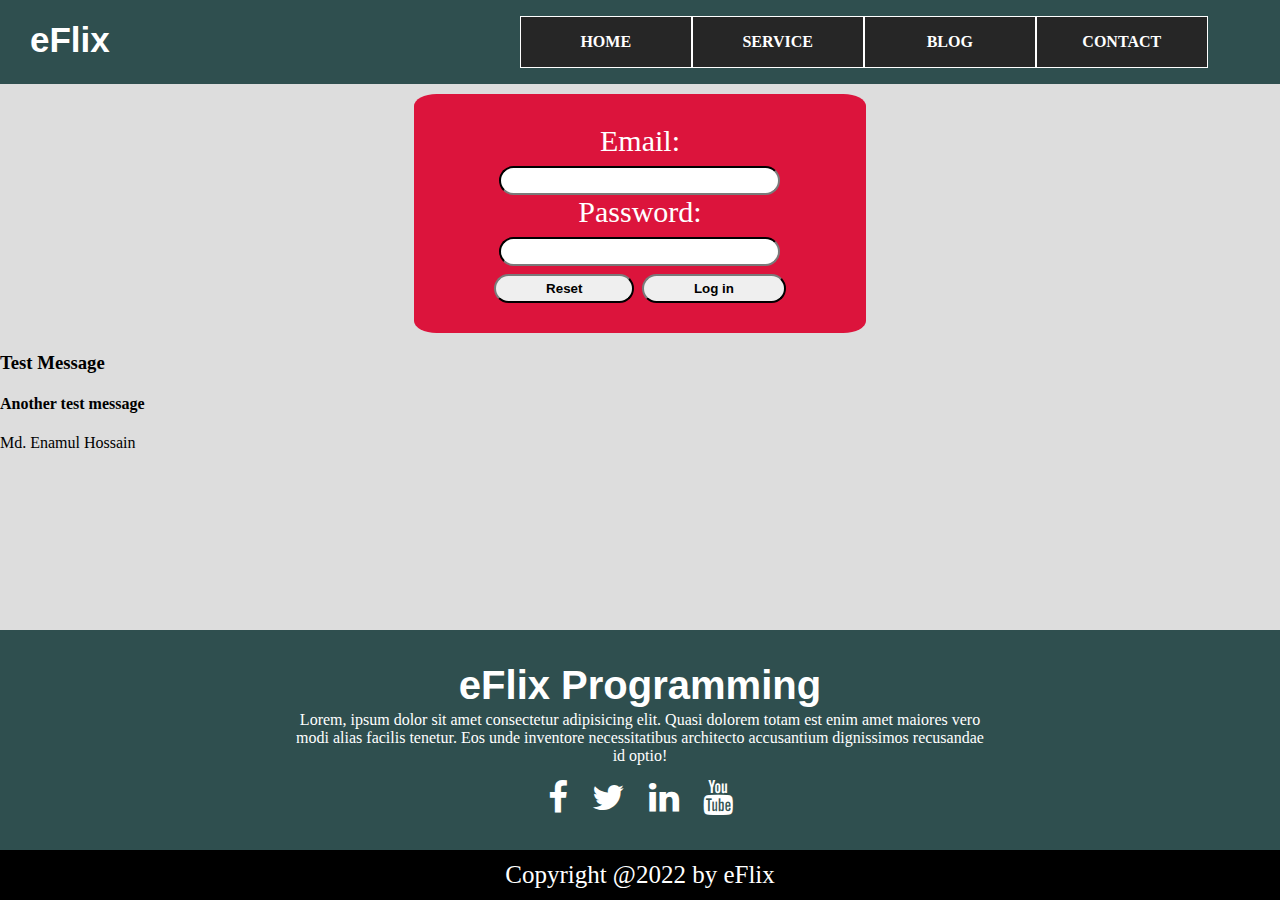
<file: HTML/index.html>
<!DOCTYPE html>
<html lang="en">
<head>
    <meta charset="UTF-8">
    <meta http-equiv="X-UA-Compatible" content="IE=edge">
    <meta name="viewport" content="width=device-width, initial-scale=1.0">
    <link rel="stylesheet" href="/css/style.css">
    <title>HTMl BASIC</title>
    <link rel="preconnect" href="https://fonts.googleapis.com">
    <link rel="preconnect" href="https://fonts.gstatic.com" crossorigin>
    <link href="https://fonts.googleapis.com/css2?family=Inconsolata:wght@300&display=swap" rel="stylesheet">
    <link rel="stylesheet" href="https://cdnjs.cloudflare.com/ajax/libs/font-awesome/4.7.0/css/font-awesome.min.css">
</head>
<body>
    <!-- Header -->
     <header>
        <div class="logo">
            eFlix
        </div>
        <div class="navbar">
            <ul>
                <li><a href="#">Home</a></li>
                <li><a href="#">Service</a>
                    <ul>
                        <li><a href="">HTML</a></li>
                        <li><a href="">Css</a></li>
                        <li><a href="">JS</a></li>
                    </ul>
                </li>
                <li><a href="#">Blog</a></li>
                <li><a href="#">Contact</a></li>
            </ul>
        </div>
    </header>

    <!-- Form -->

    <div class="form1">
        <form action="#" method="GET">
            Email: <br>
            <input type="text" name="email" id="email"><br>
            Password: <br>
            <input type="password" name="password" id="password"><br>
            <input type="reset" value="Reset" class="btn">
            <input type="submit" value="Log in" class="btn">
        </form>
    </div>

    <!-- Footer -->
    <footer>
        <div class="name">
            <h2>eFlix Programming</h2>
        </div>
        <div class="text">
            <p>Lorem, ipsum dolor sit amet consectetur adipisicing elit. Quasi dolorem totam est enim amet maiores vero modi alias facilis tenetur. Eos unde inventore necessitatibus architecto accusantium dignissimos recusandae id optio!</p>
        </div>
        <div class="icon">
            <i class="fa fa-facebook"></i>
            <i class="fa fa-twitter"></i>
            <i class="fa fa-linkedin"></i>
            <i class="fa fa-youtube"></i>
        </div>

        <div class="copy">
            Copyright @2022 by eFlix
        </div>

    </footer>

    <h3>Test Message</h3>
    <h4>Another test message</h4>
    <p>Md. Enamul Hossain</p>
</body>
</html>
</file>
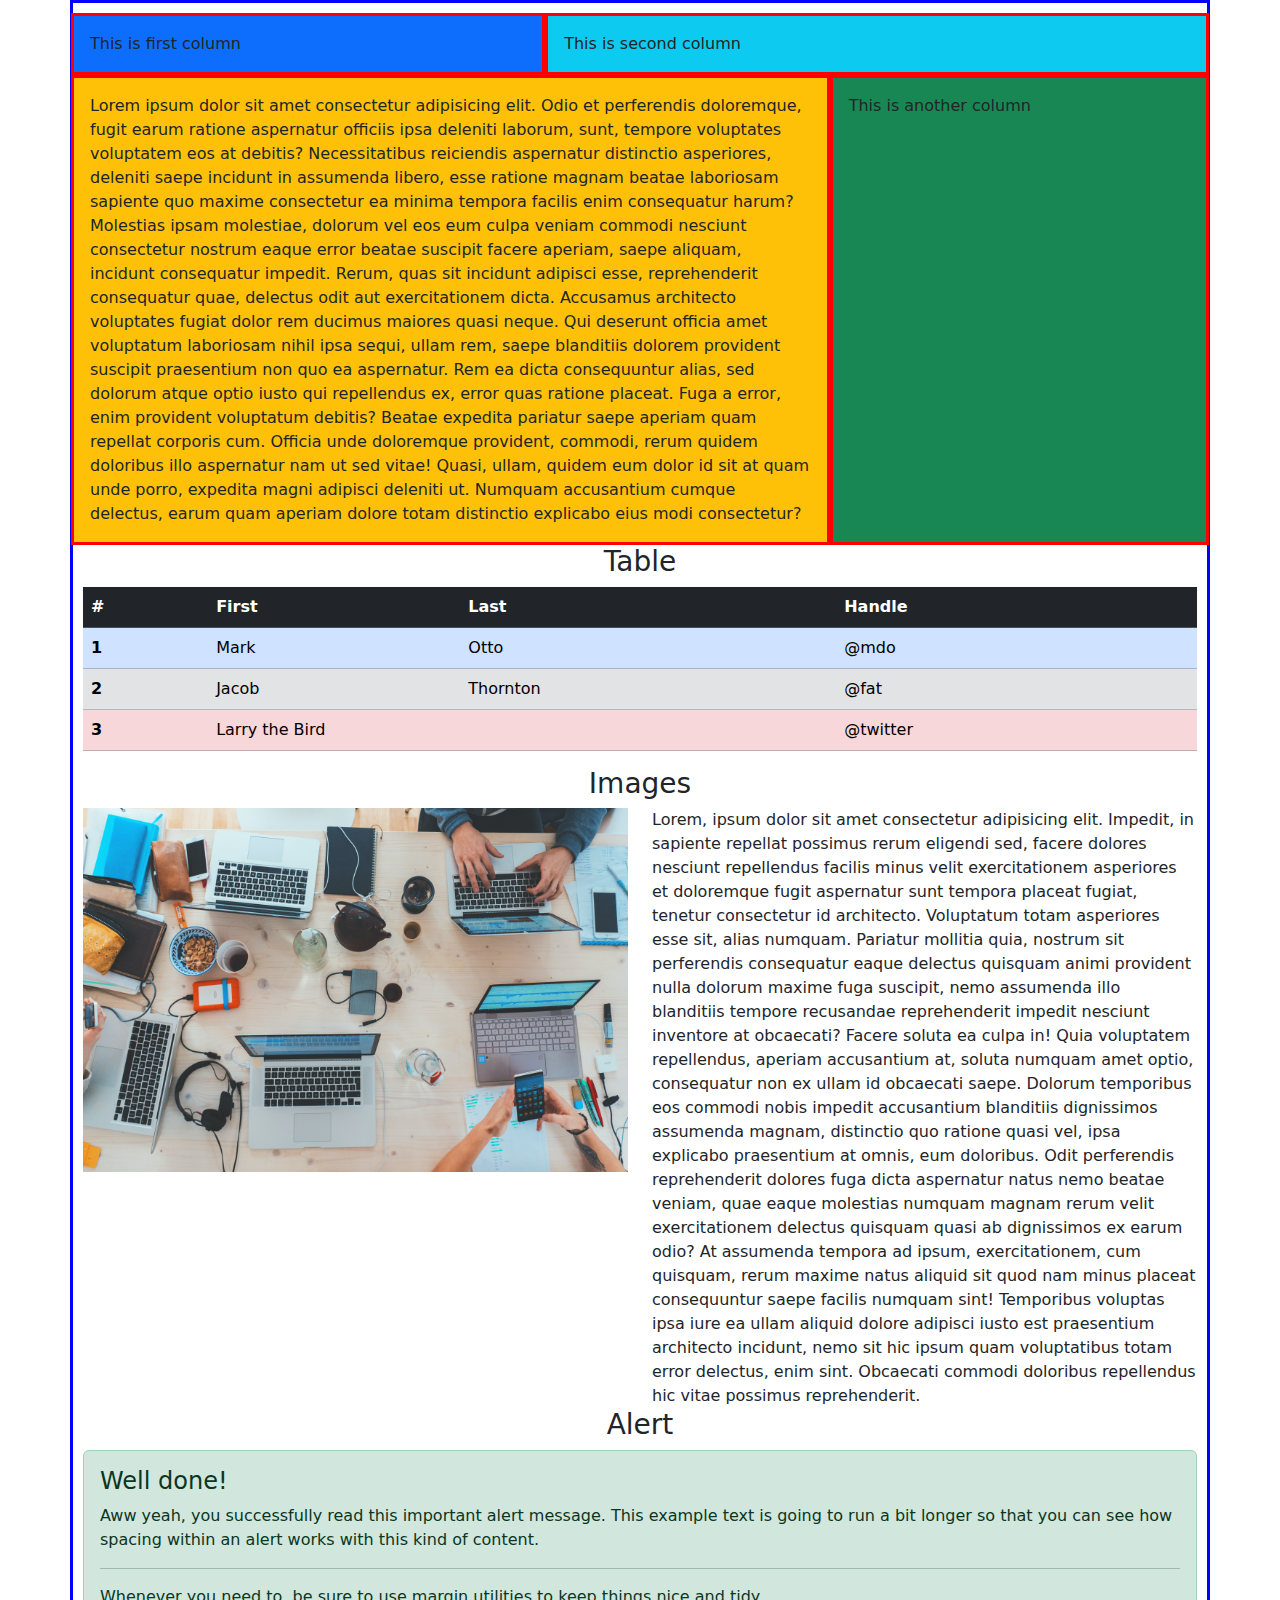
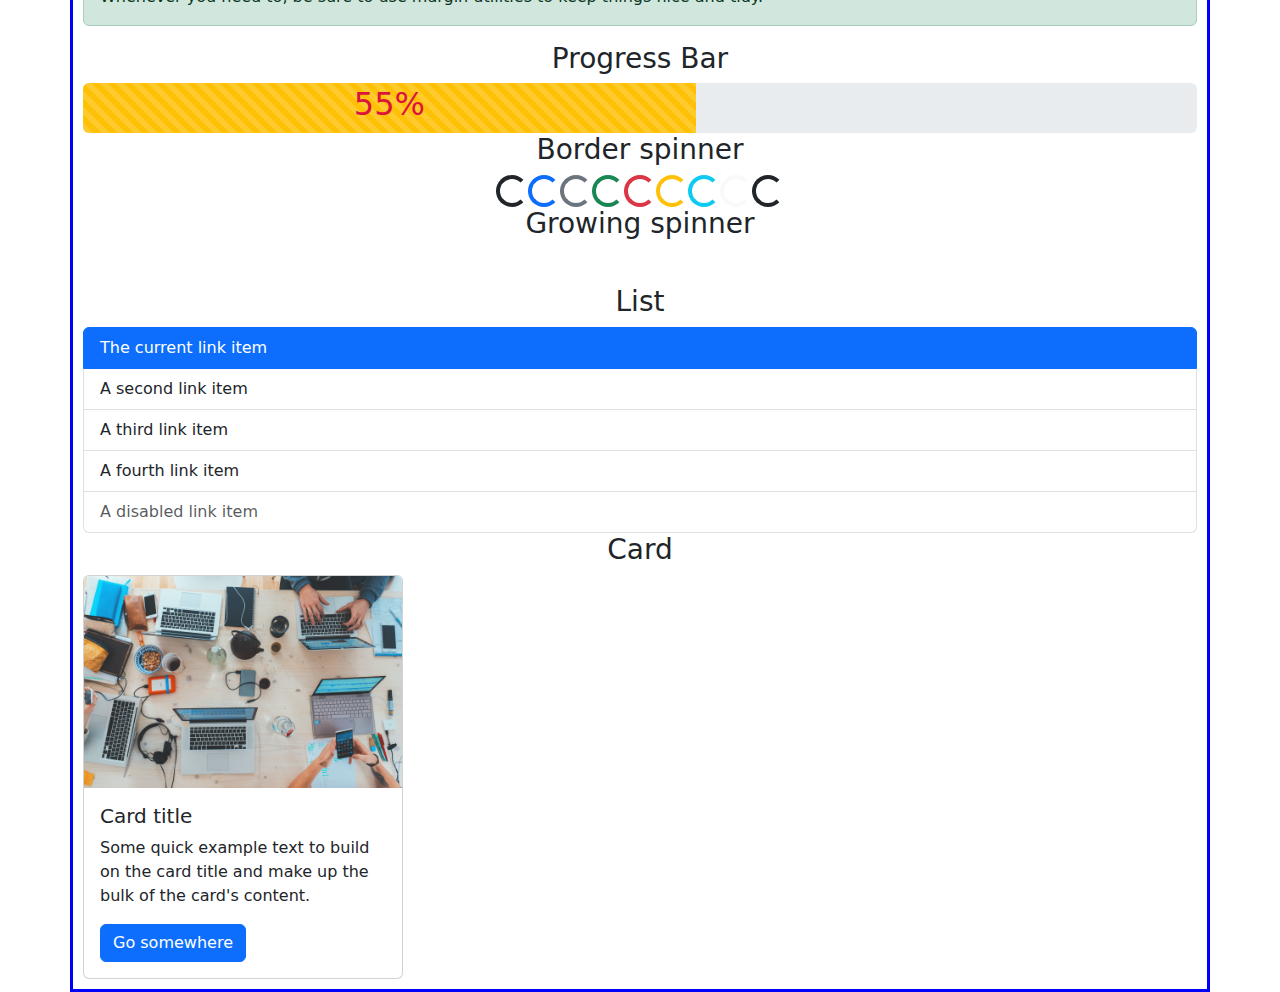
<file: Learn Bootstrap/index.html>
<!doctype html>
<html lang="en">
  <head>
    <meta charset="utf-8">
    <meta name="viewport" content="width=device-width, initial-scale=1">
    <title>Welcome Bootstrap</title>
    <link href="https://cdn.jsdelivr.net/npm/bootstrap@5.2.2/dist/css/bootstrap.min.css" rel="stylesheet">
    <link rel="stylesheet" href="/Learn Bootstrap/css/style.css">
  </head>
  <body>
    <div class="container">
        <div class="row">
            <div class="col-5 p-3 bg-primary">
                This is first column
            </div>
            <div class="col-7 p-3 bg-info">
                This is second column
            </div>
        </div>

        <div class="row">
            <div class="col-8 p-3 bg-warning">
                Lorem ipsum dolor sit amet consectetur adipisicing elit. Odio et perferendis doloremque, fugit earum ratione aspernatur officiis ipsa deleniti laborum, sunt, tempore voluptates voluptatem eos at debitis? Necessitatibus reiciendis aspernatur distinctio asperiores, deleniti saepe incidunt in assumenda libero, esse ratione magnam beatae laboriosam sapiente quo maxime consectetur ea minima tempora facilis enim consequatur harum? Molestias ipsam molestiae, dolorum vel eos eum culpa veniam commodi nesciunt consectetur nostrum eaque error beatae suscipit facere aperiam, saepe aliquam, incidunt consequatur impedit. Rerum, quas sit incidunt adipisci esse, reprehenderit consequatur quae, delectus odit aut exercitationem dicta. Accusamus architecto voluptates fugiat dolor rem ducimus maiores quasi neque. Qui deserunt officia amet voluptatum laboriosam nihil ipsa sequi, ullam rem, saepe blanditiis dolorem provident suscipit praesentium non quo ea aspernatur. Rem ea dicta consequuntur alias, sed dolorum atque optio iusto qui repellendus ex, error quas ratione placeat. Fuga a error, enim provident voluptatum debitis? Beatae expedita pariatur saepe aperiam quam repellat corporis cum. Officia unde doloremque provident, commodi, rerum quidem doloribus illo aspernatur nam ut sed vitae! Quasi, ullam, quidem eum dolor id sit at quam unde porro, expedita magni adipisci deleniti ut. Numquam accusantium cumque delectus, earum quam aperiam dolore totam distinctio explicabo eius modi consectetur?
            </div>
            <div class="col-4 p-3 bg-success">
                This is another column
            </div>
        </div>
        <!-- Table Section -->
        <div class="row">
          <h3>Table</h3>
            <div class="col">
                <table class="table table-hover">
                    <thead>
                      <tr class="table-dark">
                        <th scope="col">#</th>
                        <th scope="col">First</th>
                        <th scope="col">Last</th>
                        <th scope="col">Handle</th>
                      </tr>
                    </thead>
                    <tbody class="table-primary">
                      <tr>
                        <th scope="row">1</th>
                        <td>Mark</td>
                        <td>Otto</td>
                        <td>@mdo</td>
                      </tr>
                      <tr class="table-secondary">
                        <th scope="row">2</th>
                        <td>Jacob</td>
                        <td>Thornton</td>
                        <td>@fat</td>
                      </tr>
                      <tr class="table-danger">
                        <th scope="row">3</th>
                        <td colspan="2">Larry the Bird</td>
                        <td>@twitter</td>
                      </tr>
                    </tbody>
                  </table>
            </div>
        </div>
        <!-- Image Section -->
        <div class="row">
          <h3>Images</h3>
          <div class="col">
            <img src="/Learn Bootstrap/img/image.jpg" class="img-fluid" alt="Laptop Images">
          </div>
          <div class="col">
            Lorem, ipsum dolor sit amet consectetur adipisicing elit. Impedit, in sapiente repellat possimus rerum eligendi sed, facere dolores nesciunt repellendus facilis minus velit exercitationem asperiores et doloremque fugit aspernatur sunt tempora placeat fugiat, tenetur consectetur id architecto. Voluptatum totam asperiores esse sit, alias numquam. Pariatur mollitia quia, nostrum sit perferendis consequatur eaque delectus quisquam animi provident nulla dolorum maxime fuga suscipit, nemo assumenda illo blanditiis tempore recusandae reprehenderit impedit nesciunt inventore at obcaecati? Facere soluta ea culpa in! Quia voluptatem repellendus, aperiam accusantium at, soluta numquam amet optio, consequatur non ex ullam id obcaecati saepe. Dolorum temporibus eos commodi nobis impedit accusantium blanditiis dignissimos assumenda magnam, distinctio quo ratione quasi vel, ipsa explicabo praesentium at omnis, eum doloribus. Odit perferendis reprehenderit dolores fuga dicta aspernatur natus nemo beatae veniam, quae eaque molestias numquam magnam rerum velit exercitationem delectus quisquam quasi ab dignissimos ex earum odio? At assumenda tempora ad ipsum, exercitationem, cum quisquam, rerum maxime natus aliquid sit quod nam minus placeat consequuntur saepe facilis numquam sint! Temporibus voluptas ipsa iure ea ullam aliquid dolore adipisci iusto est praesentium architecto incidunt, nemo sit hic ipsum quam voluptatibus totam error delectus, enim sint. Obcaecati commodi doloribus repellendus hic vitae possimus reprehenderit.
          </div>
        </div>
        <!-- Alert Section -->
        <div class="row">
          <h3>Alert</h3>
          <div class="col">
            <div class="alert alert-success" role="alert">
              <h4 class="alert-heading">Well done!</h4>
              <p>Aww yeah, you successfully read this important alert message. This example text is going to run a bit longer so that you can see how spacing within an alert works with this kind of content.</p>
              <hr>
              <p class="mb-0">Whenever you need to, be sure to use margin utilities to keep things nice and tidy.</p>
            </div>
            
          </div>
        </div>
        <!-- Progress Bar -->
        <div class="row">
          <h3>Progress Bar</h3>
          <div class="col">
            <div class="progress" style="height: 50px;">
              <div class="progress-bar bg-warning progress-bar-striped progress-bar-animated" role="progressbar" aria-label="Example with label" style="width: 55%;" aria-valuenow="55" aria-valuemin="0" aria-valuemax="100"><h2>55%</h2></div>
            </div>
          </div>
        </div>

        <div class="row">
          <h3>Border spinner</h3>
          <div class="col">
            <div class="d-flex justify-content-center">
              <div class="spinner-border " role="status">
                <span class="visually-hidden">Loading...</span>
              </div>

              <div class="spinner-border text-primary" role="status">
                <span class="visually-hidden">Loading...</span>
              </div>
              <div class="spinner-border text-secondary" role="status">
                <span class="visually-hidden">Loading...</span>
              </div>
              <div class="spinner-border text-success" role="status">
                <span class="visually-hidden">Loading...</span>
              </div>
              <div class="spinner-border text-danger" role="status">
                <span class="visually-hidden">Loading...</span>
              </div>
              <div class="spinner-border text-warning" role="status">
                <span class="visually-hidden">Loading...</span>
              </div>
              <div class="spinner-border text-info" role="status">
                <span class="visually-hidden">Loading...</span>
              </div>
              <div class="spinner-border text-light" role="status">
                <span class="visually-hidden">Loading...</span>
              </div>
              <div class="spinner-border text-dark" role="status">
                <span class="visually-hidden">Loading...</span>
              </div>
            </div>
            
            
          </div>
        </div>
        <div class="row">
          <h3>Growing spinner</h3>
          <div class="col">
            <div class="spinner-grow" role="status">
              <span class="visually-hidden">Loading...</span>
            </div>
            <div class="spinner-grow text-primary" role="status">
              <span class="visually-hidden">Loading...</span>
            </div>
            <div class="spinner-grow text-secondary" role="status">
              <span class="visually-hidden">Loading...</span>
            </div>
            <div class="spinner-grow text-success" role="status">
              <span class="visually-hidden">Loading...</span>
            </div>
            <div class="spinner-grow text-danger" role="status">
              <span class="visually-hidden">Loading...</span>
            </div>
            <div class="spinner-grow text-warning" role="status">
              <span class="visually-hidden">Loading...</span>
            </div>
            <div class="spinner-grow text-info" role="status">
              <span class="visually-hidden">Loading...</span>
            </div>
            <div class="spinner-grow text-light" role="status">
              <span class="visually-hidden">Loading...</span>
            </div>
            <div class="spinner-grow text-dark" role="status">
              <span class="visually-hidden">Loading...</span>
            </div>
          </div>
        </div>
        <div class="row">
          <h3>List</h3>
          <div class="col">
            <div class="list-group">
              <a href="#" class="list-group-item list-group-item-action active" aria-current="true">
                The current link item
              </a>
              <a href="#" class="list-group-item list-group-item-action">A second link item</a>
              <a href="#" class="list-group-item list-group-item-action">A third link item</a>
              <a href="#" class="list-group-item list-group-item-action">A fourth link item</a>
              <a class="list-group-item list-group-item-action disabled">A disabled link item</a>
            </div>
          </div>
        </div>
        <div class="row">
          <h3>Card</h3>
          <div class="col">
            <div class="card" style="width: 20rem;">
              <img src="/Learn Bootstrap/img/image.jpg" class="card-img-top" alt="Laptop Image">
              <div class="card-body">
                <h5 class="card-title">Card title</h5>
                <p class="card-text">Some quick example text to build on the card title and make up the bulk of the card's content.</p>
                <a href="#" class="btn btn-primary">Go somewhere</a>
              </div>
            </div>
          </div>
        </div>

    </div>



    <script src="https://cdn.jsdelivr.net/npm/bootstrap@5.2.2/dist/js/bootstrap.bundle.min.js"></script>
  </body>
</html>
</file>
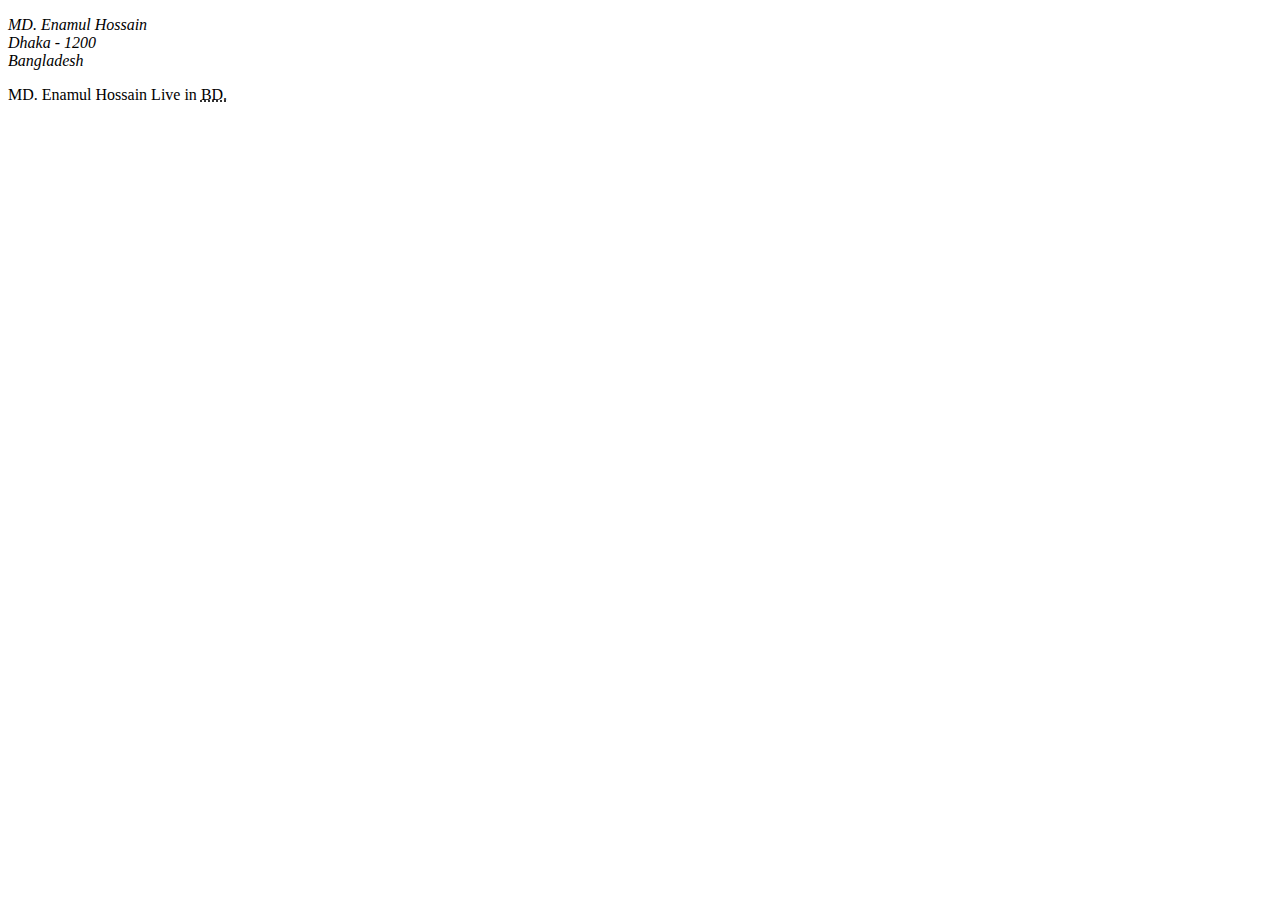
<file: HTML/address_abbr.html>
<!DOCTYPE html>
<html lang="en">
<head>
    <meta charset="UTF-8">
    <meta http-equiv="X-UA-Compatible" content="IE=edge">
    <meta name="viewport" content="width=device-width, initial-scale=1.0">
    <title>HTML ADDRESS & ABBR</title>
</head>
<body>
    <p> <address>
        MD. Enamul Hossain <br>
        Dhaka - 1200 <br>
        Bangladesh
    </address> </p>

    <p>MD. Enamul Hossain Live in <abbr title="Bangladesh">BD.</abbr></p>
</body>
</html>
</file>
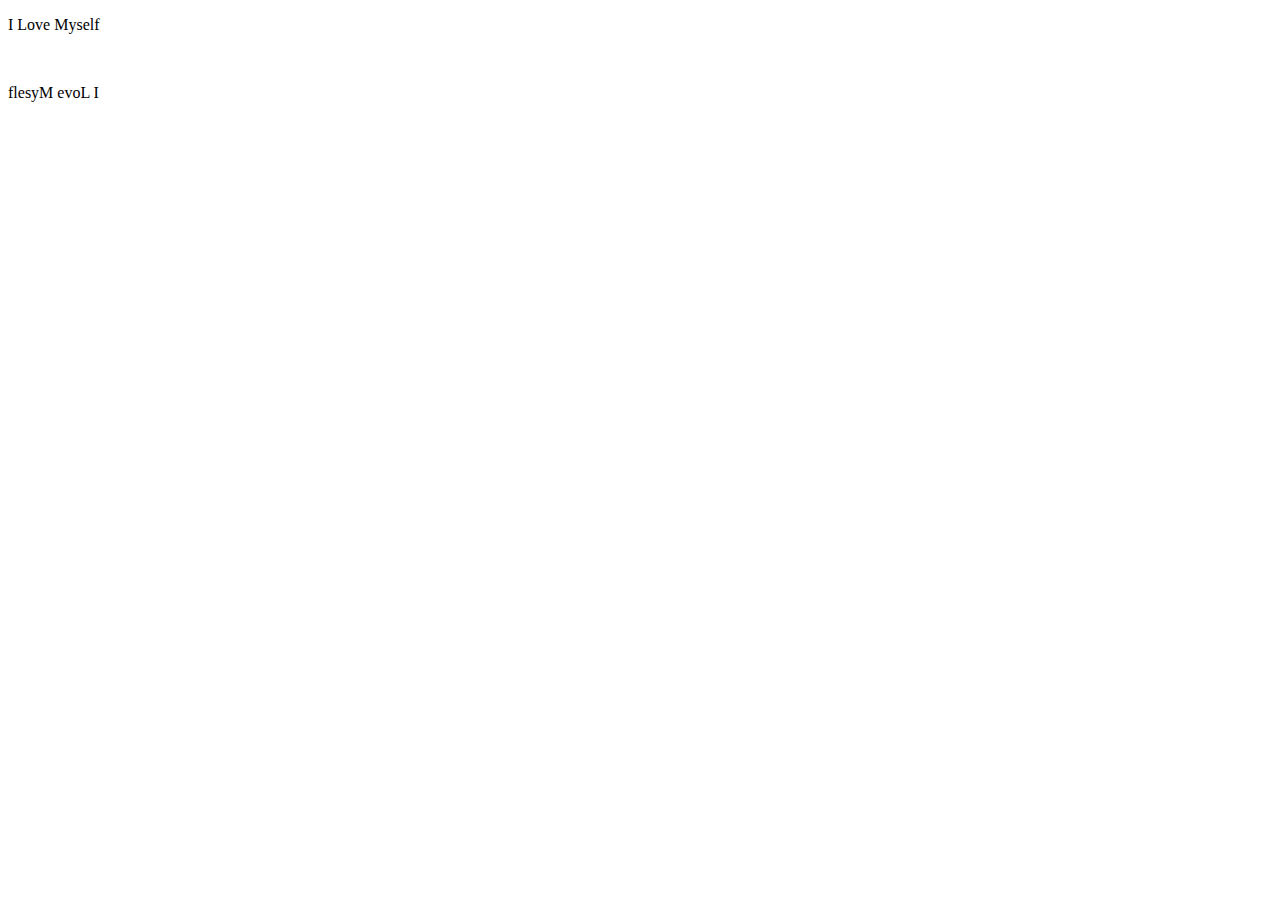
<file: HTML/bdo.html>
<!DOCTYPE html>
<html lang="en">
<head>
    <meta charset="UTF-8">
    <meta http-equiv="X-UA-Compatible" content="IE=edge">
    <meta name="viewport" content="width=device-width, initial-scale=1.0">
    <title>BDO</title>
</head>
<body>
    <p>I Love Myself</p><br>
    <p><bdo dir="rtl">I Love Myself</bdo></p>
    
</body>
</html>
</file>
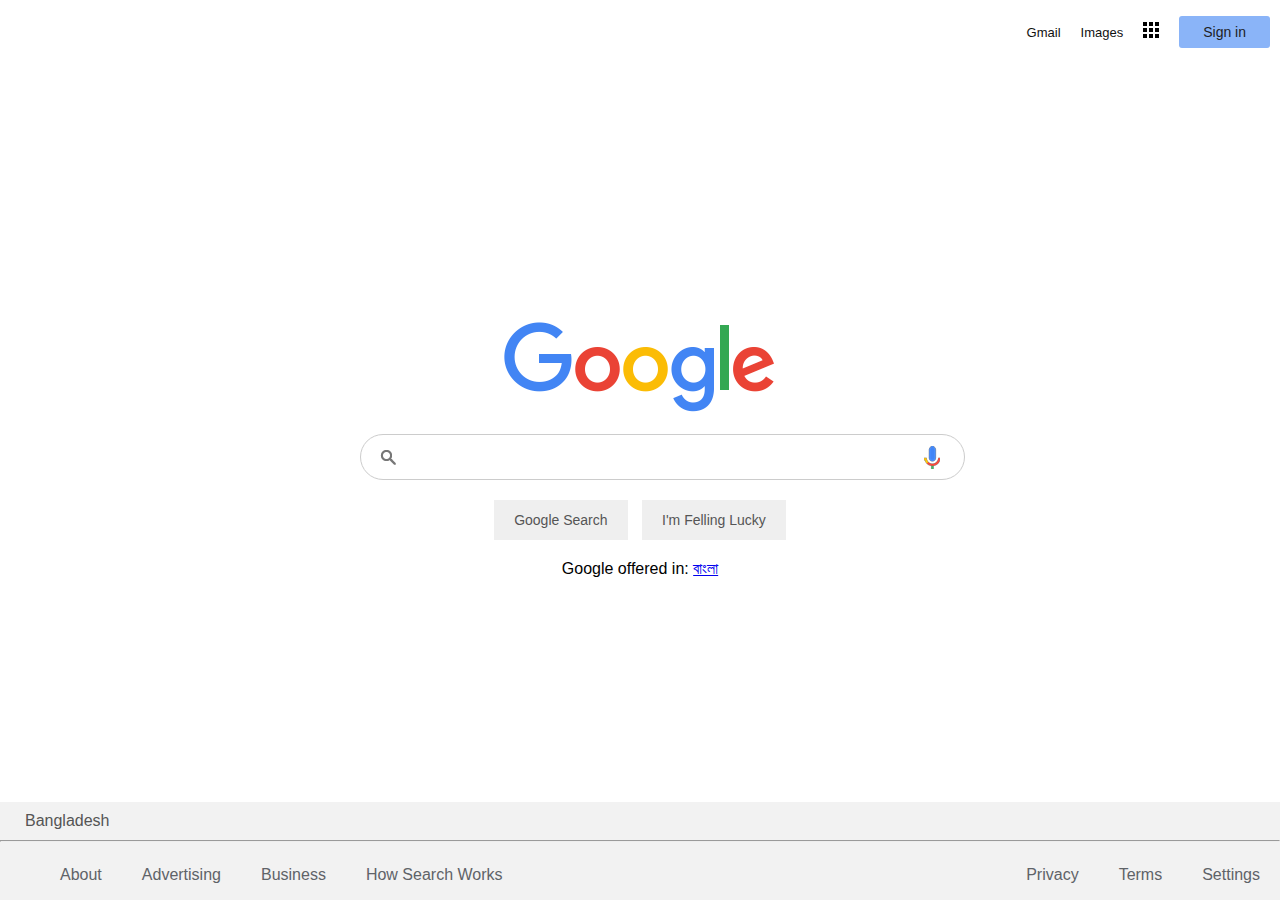
<file: HTML/google.html>
<!DOCTYPE html>
<html lang="en">
<head>
    <meta charset="UTF-8">
    <meta http-equiv="X-UA-Compatible" content="IE=edge">
    <meta name="viewport" content="width=device-width, initial-scale=1.0">
    <link rel="stylesheet" href="/css/googlestyle.css">
    <title>Google Home Page</title>
</head>
<body>
    <section>
        <header>
            <ul>
                <li><a href="#">Gmail</a></li>
                <li><a href="#">Images</a></li>
                <li><a href="#"><img src="/image/bars.png" alt=""></a></li>
                <li><a href="#"><button>Sign in</button></a></li>

            </ul>
        </header>
        <div class="main">
            <img src="/image/google.png" alt="Google">
            <div class="searchbox">
                <input type="text" class="search">
                <div class="icons">
                    <div>
                        <img src="/image/search.png">
                    </div>
                    <div>
                        <img src="/image/mic.png">
                    </div>
                </div>
            </div>
            <div class="buttons">
                <button>Google Search</button>
                <button>I'm Felling Lucky</button>
            </div>
            <div class="lang">
                Google offered in: <a href="#">বাংলা</a>
            </div>
        </div>
        <div class="footer">
            <div class="country">
                Bangladesh
            </div>
            <hr>
            <div class="row">
                <ul>
                    <li><a href="#">About</a></li>
                    <li><a href="#">Advertising</a></li>
                    <li><a href="#">Business</a></li>
                    <li><a href="#">How Search Works</a></li>
                </ul>
                <ul>
                    <li><a href="#">Privacy</a></li>
                    <li><a href="#">Terms</a></li>
                    <li><a href="#">Settings</a></li>
                </ul>
            </div>
        </div>
    </section>
</body>
</html>
</file>
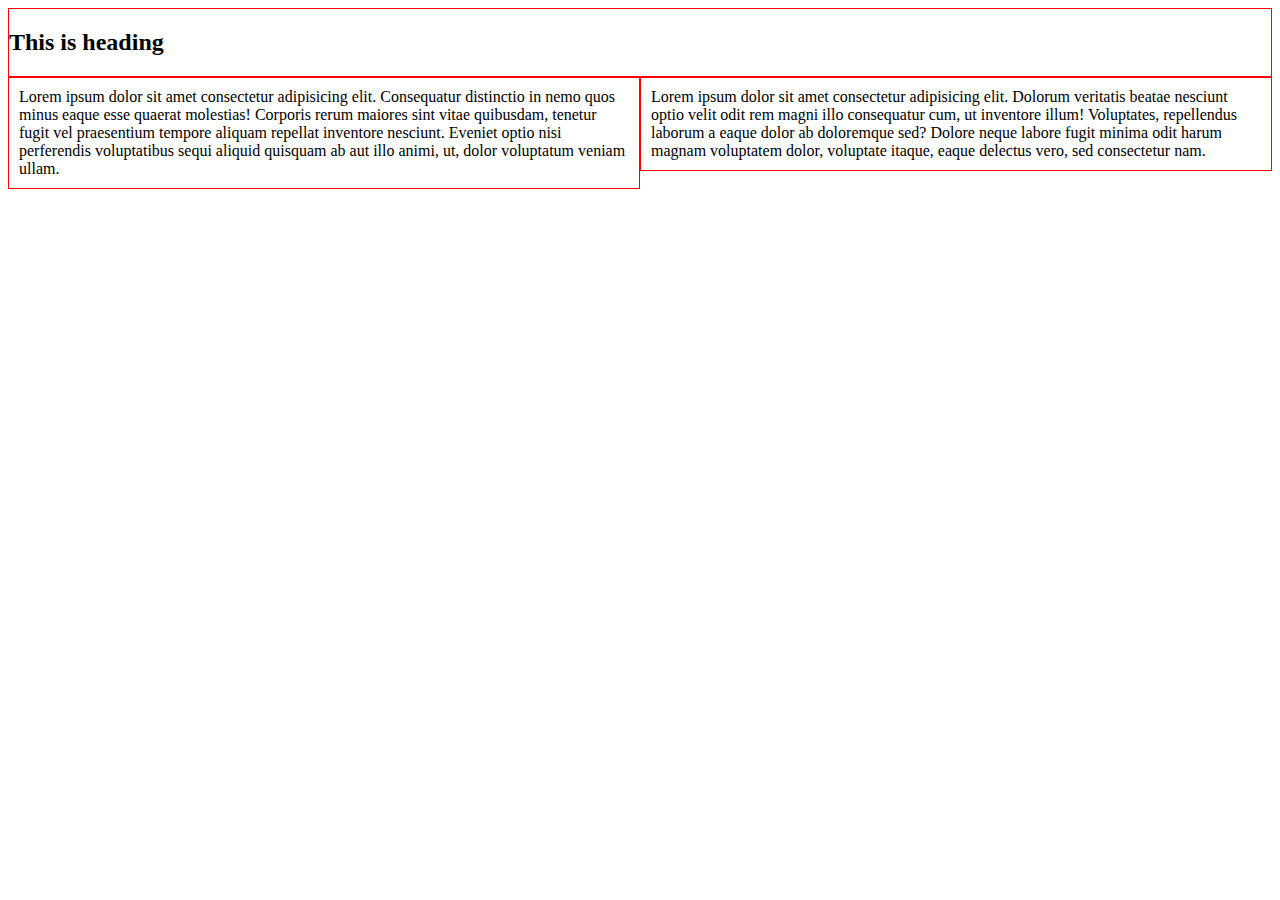
<file: HTML/grid.html>
<!DOCTYPE html>
<html lang="en">
<head>
    <meta charset="UTF-8">
    <meta http-equiv="X-UA-Compatible" content="IE=edge">
    <meta name="viewport" content="width=device-width, initial-scale=1.0">
    <title>Grid</title>
    <style>
        *{
            box-sizing: border-box;
        }
        .main{
            border: 1px solid red;
        }

        .left{
            border: 1px solid red;
            float: left;
            width: 50%;
            padding: 10px;
        }

        .right{
            border: 1px solid red;
            float: right;
            width: 50%;
            padding: 10px;
        }
    </style>
</head>
<body> 
    <div class="main">
        <h2>This is heading</h2>
    </div>
    <div class="left">
        Lorem ipsum dolor sit amet consectetur adipisicing elit. Consequatur distinctio in nemo quos minus eaque esse quaerat molestias! Corporis rerum maiores sint vitae quibusdam, tenetur fugit vel praesentium tempore aliquam repellat inventore nesciunt. Eveniet optio nisi perferendis voluptatibus sequi aliquid quisquam ab aut illo animi, ut, dolor voluptatum veniam ullam.
    </div>
    <div class="right">
        Lorem ipsum dolor sit amet consectetur adipisicing elit. Dolorum veritatis beatae nesciunt optio velit odit rem magni illo consequatur cum, ut inventore illum! Voluptates, repellendus laborum a eaque dolor ab doloremque sed? Dolore neque labore fugit minima odit harum magnam voluptatem dolor, voluptate itaque, eaque delectus vero, sed consectetur nam.
    </div>
    
</body>
</html>
</file>
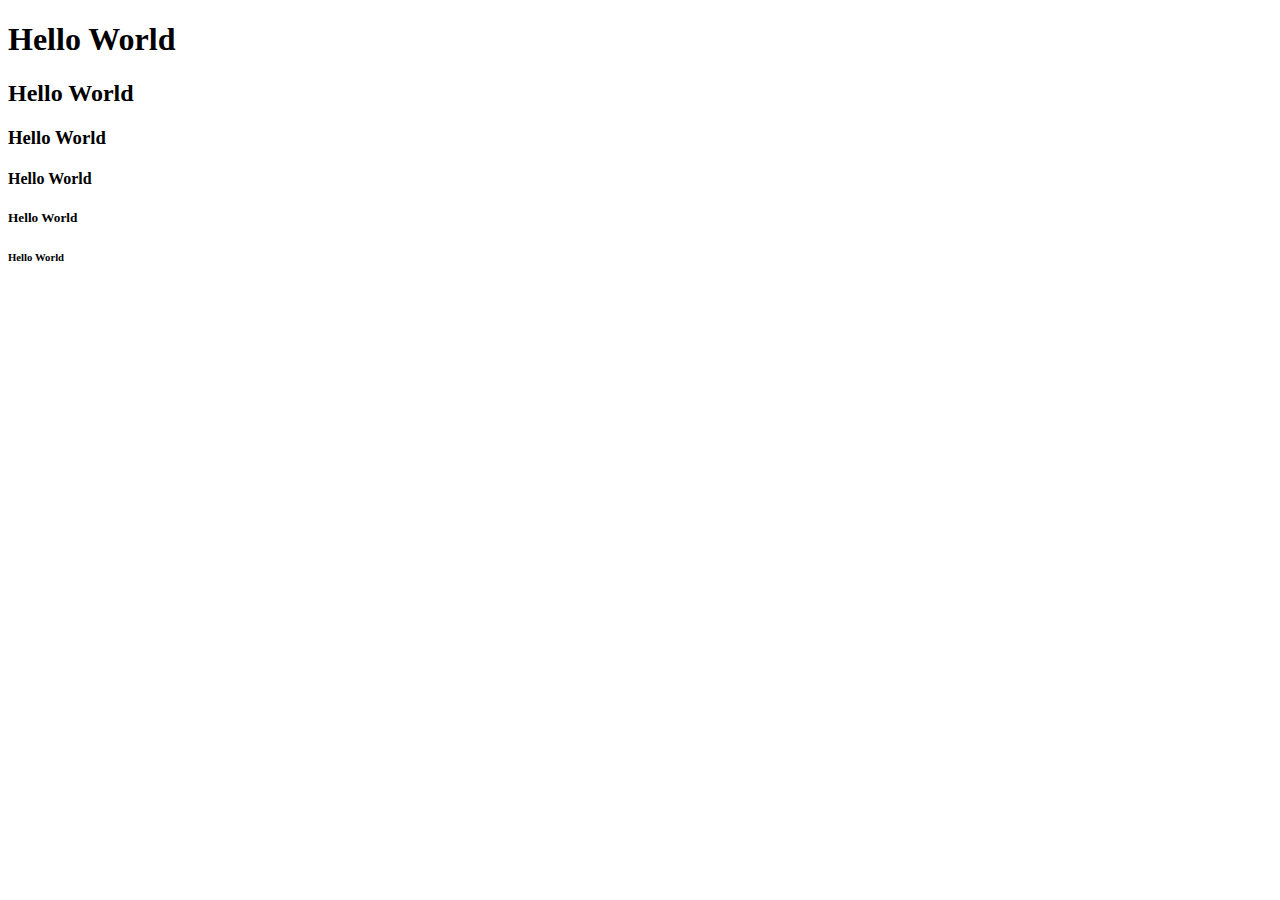
<file: HTML/heading.html>
<!DOCTYPE html>
<html lang="en">
<head>
    <meta charset="UTF-8">
    <meta http-equiv="X-UA-Compatible" content="IE=edge">
    <meta name="viewport" content="width=device-width, initial-scale=1.0">
    <title>HTML HEADING</title>
</head>
<body>
    <h1>Hello World</h1>
    <h2>Hello World</h2>
    <h3>Hello World</h3>
    <h4>Hello World</h4>
    <h5>Hello World</h5>
    <h6>Hello World</h6>
</body>
</html>
</file>
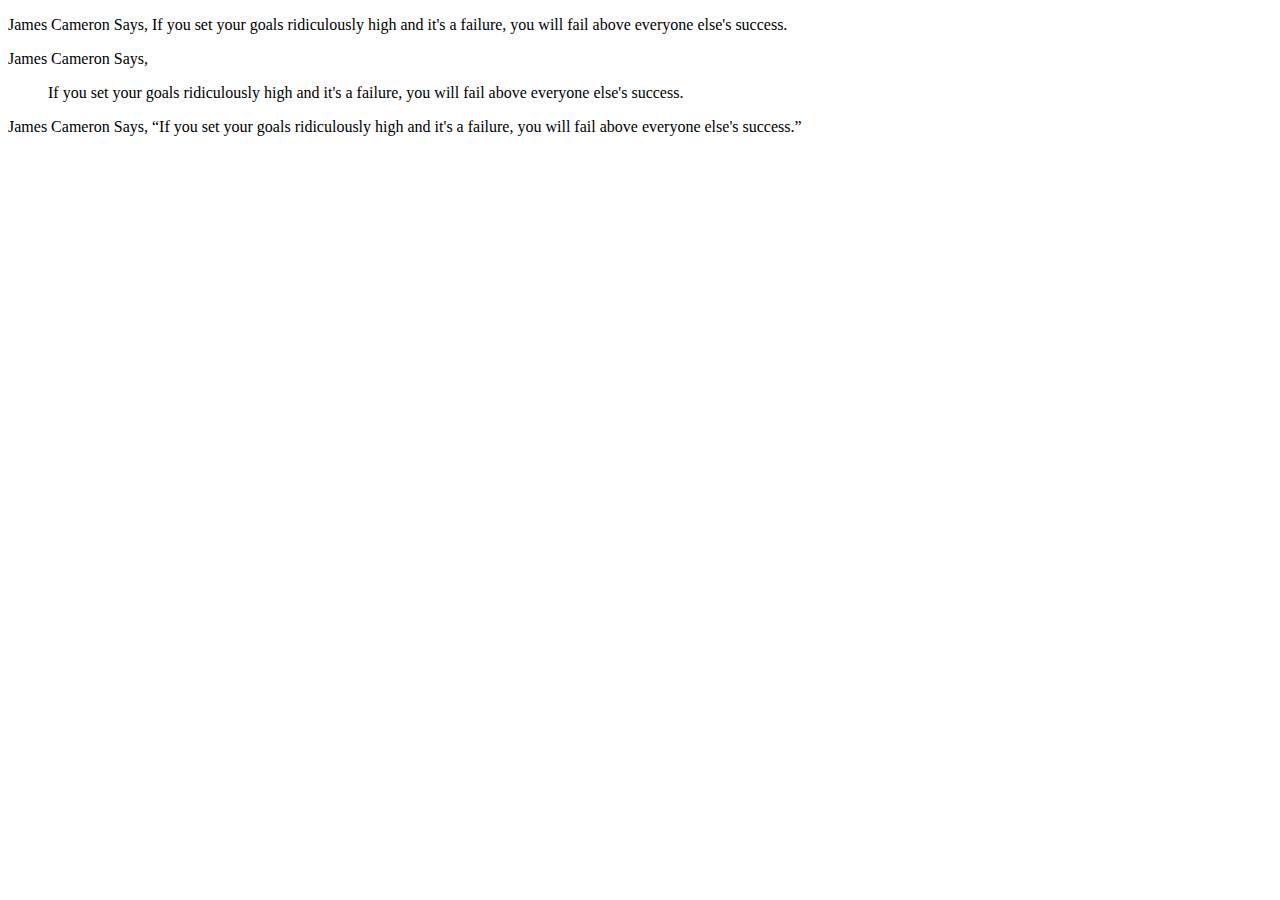
<file: HTML/html_quation.html>
<!DOCTYPE html>
<html lang="en">
<head>
    <meta charset="UTF-8">
    <meta http-equiv="X-UA-Compatible" content="IE=edge">
    <meta name="viewport" content="width=device-width, initial-scale=1.0">
    <title>HTML QUOTATION</title>
</head>
<body>
    <p>James Cameron Says, If you set your goals ridiculously high and it's a failure, you will fail above everyone else's success.</p>
    <p>James Cameron Says, <blockquote>If you set your goals ridiculously high and it's a failure, you will fail above everyone else's success.</blockquote></p>
    <p>James Cameron Says, <q>If you set your goals ridiculously high and it's a failure, you will fail above everyone else's success.</q></p>
</body>
</html>
</file>
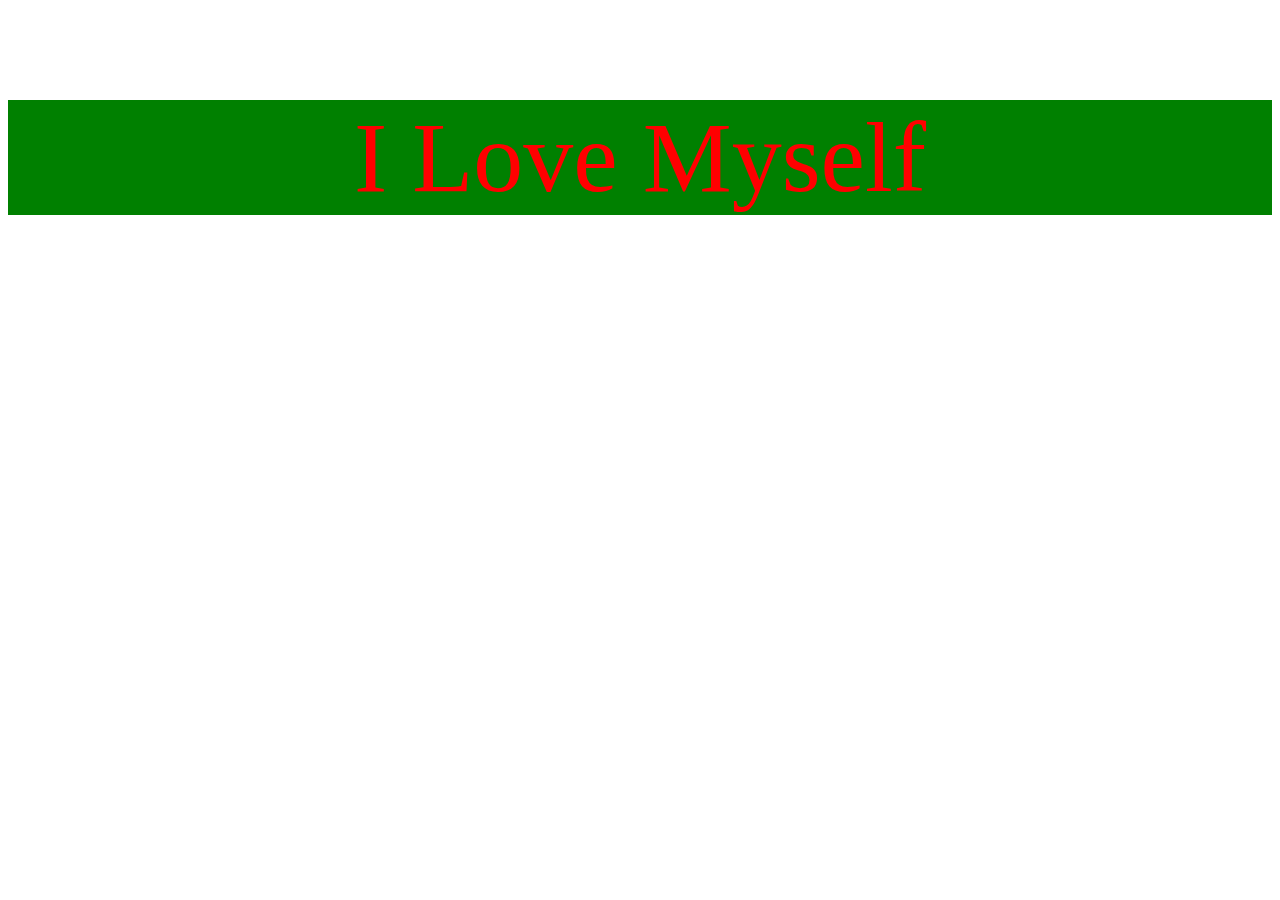
<file: HTML/htmlstyle.html>
<!DOCTYPE html>
<html lang="en">
<head>
    <meta charset="UTF-8">
    <meta http-equiv="X-UA-Compatible" content="IE=edge">
    <meta name="viewport" content="width=device-width, initial-scale=1.0">
    <title>HTML STYLE</title>
</head>
<body>
    <p style="color:red; text-align: center; background-color: green; font-size: 100px;">I Love Myself</p>
</body>
</html>
</file>
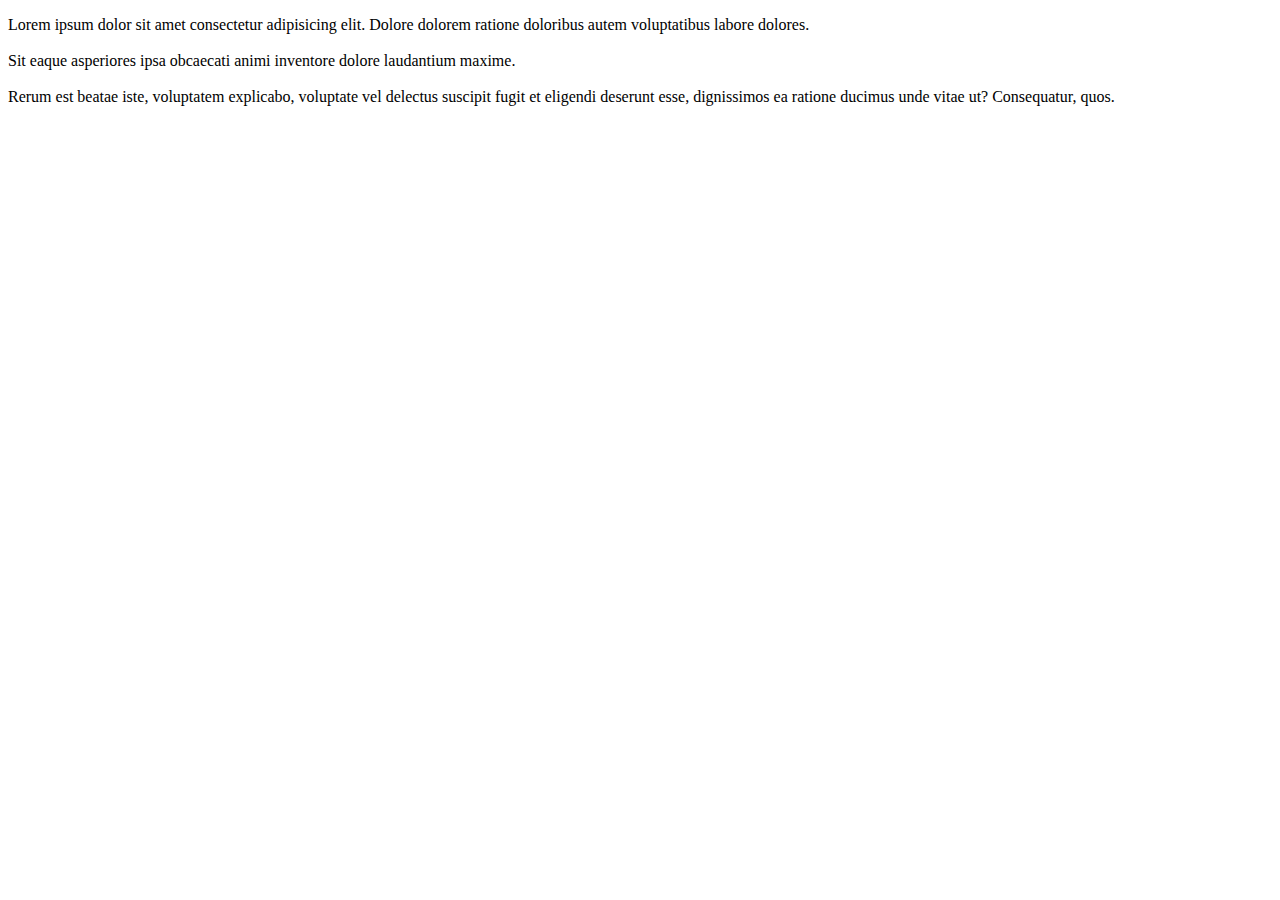
<file: HTML/pragraph_linebreak.html>
<!DOCTYPE html>
<html lang="en">
<head>
    <meta charset="UTF-8">
    <meta http-equiv="X-UA-Compatible" content="IE=edge">
    <meta name="viewport" content="width=device-width, initial-scale=1.0">
    <title>Paragraph & Line Break</title>
</head>
<body>
    <p>Lorem ipsum dolor sit amet consectetur adipisicing elit. Dolore dolorem ratione doloribus autem voluptatibus labore dolores. <br><br> Sit eaque asperiores ipsa obcaecati animi inventore dolore laudantium maxime. <br><br> Rerum est beatae iste, voluptatem explicabo, voluptate vel delectus suscipit fugit et eligendi deserunt esse, dignissimos ea ratione ducimus unde vitae ut? Consequatur, quos.</p>
</body>
</html>
</file>
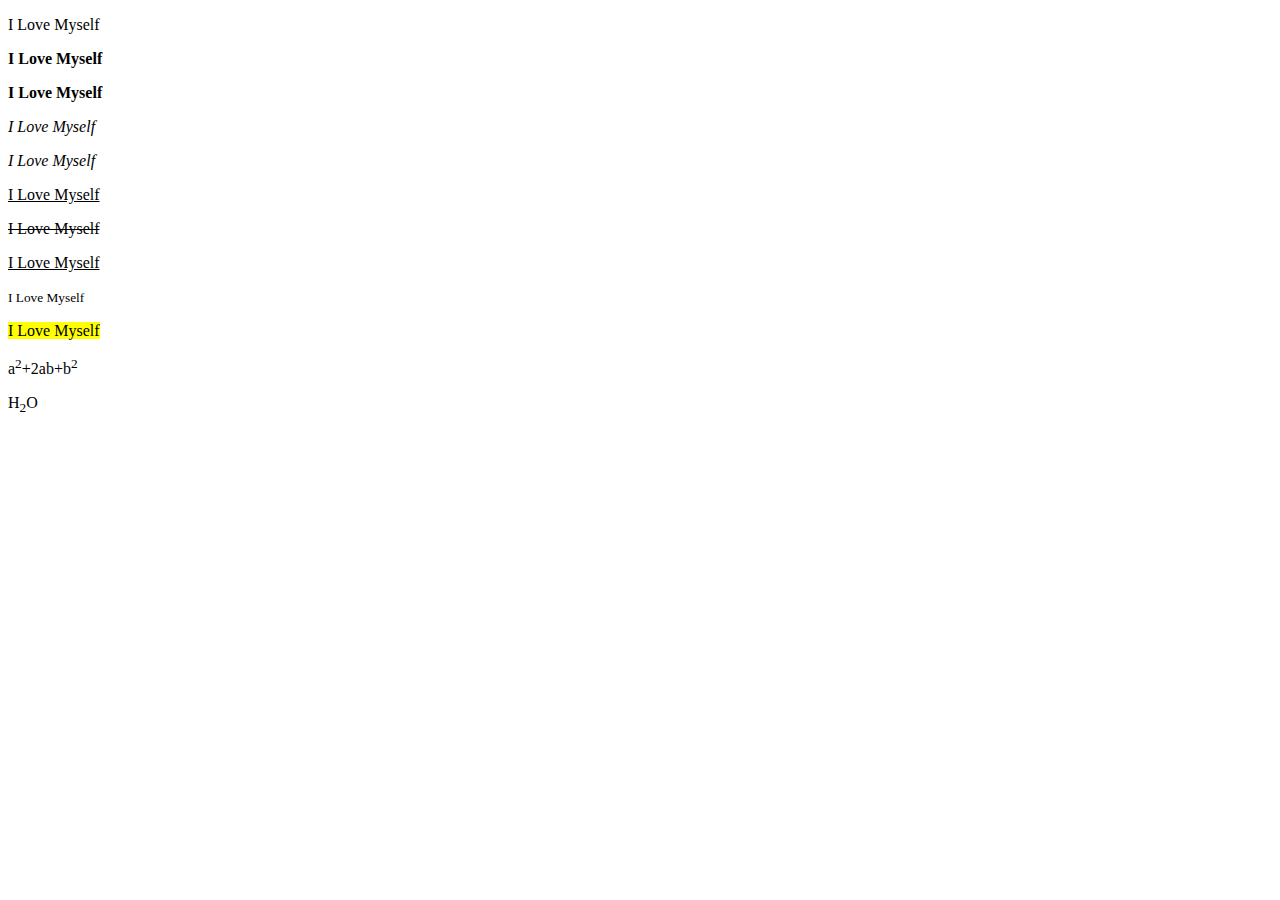
<file: HTML/text_formatting.html>
<!DOCTYPE html>
<html lang="en">
<head>
    <meta charset="UTF-8">
    <meta http-equiv="X-UA-Compatible" content="IE=edge">
    <meta name="viewport" content="width=device-width, initial-scale=1.0">
    <title>HTML TEXT FORMATTING</title>
</head>
<body>
    <p>I Love Myself</p>
    <p><b>I Love Myself</b></p>
    <p><strong>I Love Myself</strong></p>
    <p><i>I Love Myself</i></p>
    <p><em>I Love Myself</em></p>
    <p><u>I Love Myself</u></p>
    <p><del>I Love Myself</del></p>
    <p><ins>I Love Myself</ins></p>
    <p><small>I Love Myself</small></p>
    <p><mark>I Love Myself</mark></p>
    <p>a<sup>2</sup>+2ab+b<sup>2</sup></p>
    <p>H<sub>2</sub>O</p>
</body>
</html>
</file>
<file: css/style.css>
body{
    margin: 0;
    padding: 0;
    box-sizing: border-box;
    background-color: #ddd;
}

/* Header */
header{
    width: 100%;
    background-color:darkslategray;
    color: white;
    display: flex;
}

.logo{
    font-family: Arial, Helvetica, sans-serif;
    font-size: 35px;
    font-weight: bold;
    margin-left: 20px;
    margin-top: 10px;
    padding: 10px;
}

.navbar{
    display: flex;
    justify-content: center;
    align-items: center;
}

.navbar ul{
    list-style: none;
    padding-left: 400px;
}

.navbar ul li{
    background-color: #262626;
    width: 170px;
    border: 1px solid #fff;
    height: 50px;
    text-align: center;
    float: left;
    color: white;
    font-size: 16px;
    font-weight: bold;
    text-transform: uppercase;
}

.navbar ul li a{
    text-decoration: none;
    color: white;
    text-align: center;
    line-height: 50px;
}

.navbar ul li:hover{
    background-color: crimson;
    transition: all ease-in 0.5s;
}

.navbar ul ul{
    display: none;
}

.navbar ul ul li{
    margin-left: -40px;
}

.navbar ul li:hover > ul{
    display: block;
}


/* Form */

.form1{
    background-color: crimson;
    font-size: 30px;
    text-align: center;
    color: white;
    margin: 0 auto;
    width: fit-content;
    height: fit-content;
    padding: 30px 80px;
    margin-top: 10px;
    border-radius: 5%;
}

.form1 input{
    padding: 5px 50px;
    border-color: #262626;
    border-radius: 55px;
}

.form1 .btn{
    font-weight: bold;
}

/* Footer */

footer{
    width: 100%;
    position: absolute;
    bottom: 0;
    text-align: center;
    background-color: darkslategrey;
    color: white;
}

.name h2{
    font-family: Arial, Helvetica, sans-serif;
    font-size: 40px;
    font-weight: bold;
}

.text p{
    width: 700px;
    text-align: center;
    margin: 0 auto;
    position: relative;
    top: -30px;
}

.icon i{
    font-size: 35px;
    position: relative;
    top: -25px;
    padding: 10px;
}

.copy{
    height: 50px;
    width: 100%;
    background-color: black;
    line-height: 50px;
    font-size: 25px;
}
</file>
<file: Learn Bootstrap/css/style.css>
.container{
    border: 3px solid blue;
    padding: 10px;
}

/* .col{
    border: 3px solid red;
} */

.col-5{
    border: 3px solid red;
}

.col-7{
    border: 3px solid red;
}

.col-8{
    border: 3px solid red;
}

.col-4{
    border: 3px solid red;
}

h3{
    text-align: center;
}

.progress h2{
    color: crimson;
}
</file>
<file: css/googlestyle.css>
body{
    margin: 0;
    padding: 0;
    box-sizing: border-box;
    font-family: Arial, Helvetica, sans-serif;
}

section{
    width: 100%;
    min-height: 100vh;
    position: relative;
    display: flex;
    justify-content: center;
    align-items: center;
}

section header{
    position: absolute;
    top: 0;
    width: 100%;
    display: flex;
    justify-content: flex-end;
    margin-right: 20px;
}

section header ul{
    display: flex;
    justify-content: center;
    align-items: center;
}

section header ul li{
    list-style: none;
    margin-left: 20px;
}

section header ul li a{
    text-decoration: none;
    font-size: 13px;
    color: #111;
}

section ul li button{
    background-color: #8ab4f8;
    border: none;
    outline: none;
    padding: 8px 24px;
    color: #202124;
    border-radius: 3px;
    font-size: 14px;
    cursor: pointer;
}

section .main{
    width: 560px;
    flex-direction: column;
    display: flex;
    justify-content: center;
    align-items: center;
}

section .main .searchbox{
    position: relative;
    width: 100%;
    margin-top: 20px;
}

section .main .searchbox .search{
    width: 100%;
    padding: 13px;
    padding-left: 30px;
    border-radius: 30px;
    border: 1px solid #ccc;
    outline: none;
    font-size: 16px;
}

section .main .searchbox .icons{
    position: absolute;
    top: 0;
    width: 100%;
    padding: 12px 20px;
    display: flex;
    justify-content: space-between;
    align-items: center;
    pointer-events: none;
}

section .main .buttons{
    margin-top: 20px;
}

section .main .buttons button{
    margin: 0 5px;
    padding: 12px 20px;
    color: #555;
    font-size: 14px;
    border: none;
    cursor: pointer;
    border-radius: 1px solid transparent;
    outline: none;
}

section .main .buttons button:hover{
    background-color: #ccc;
}

section .main .lang{
    margin-top: 20px;
}

section .footer{
    position: absolute;
    bottom: 0;
    left: 0;
    background-color: #f2f2f2;
    width: 100%;
}

section .footer .country{
    margin: 10px 25px;
    color: #555;
}

section .footer .row{
    display: flex;
    justify-content: space-between;
    border-top: rgb(0, 0, 0 0.5);
}

section .footer .row ul{
    display: flex;
}

section .footer .row ul li{
    list-style: none;
}

section .footer .row ul li a{
    text-decoration: none;
    font-size: 16px;
    color: #5f6368;
    margin: 0 20px;
}

/* Media Queries */

/* Desktop View */

/* Mobile View */
@media(max-width:768px){
    section .main .searchbox .search{
        width: 88%;
    }
    section .main .searchbox .icons{
        width: 88%;
    }

    section .footer .row ul{
        display: block;
    }
}
</file>
